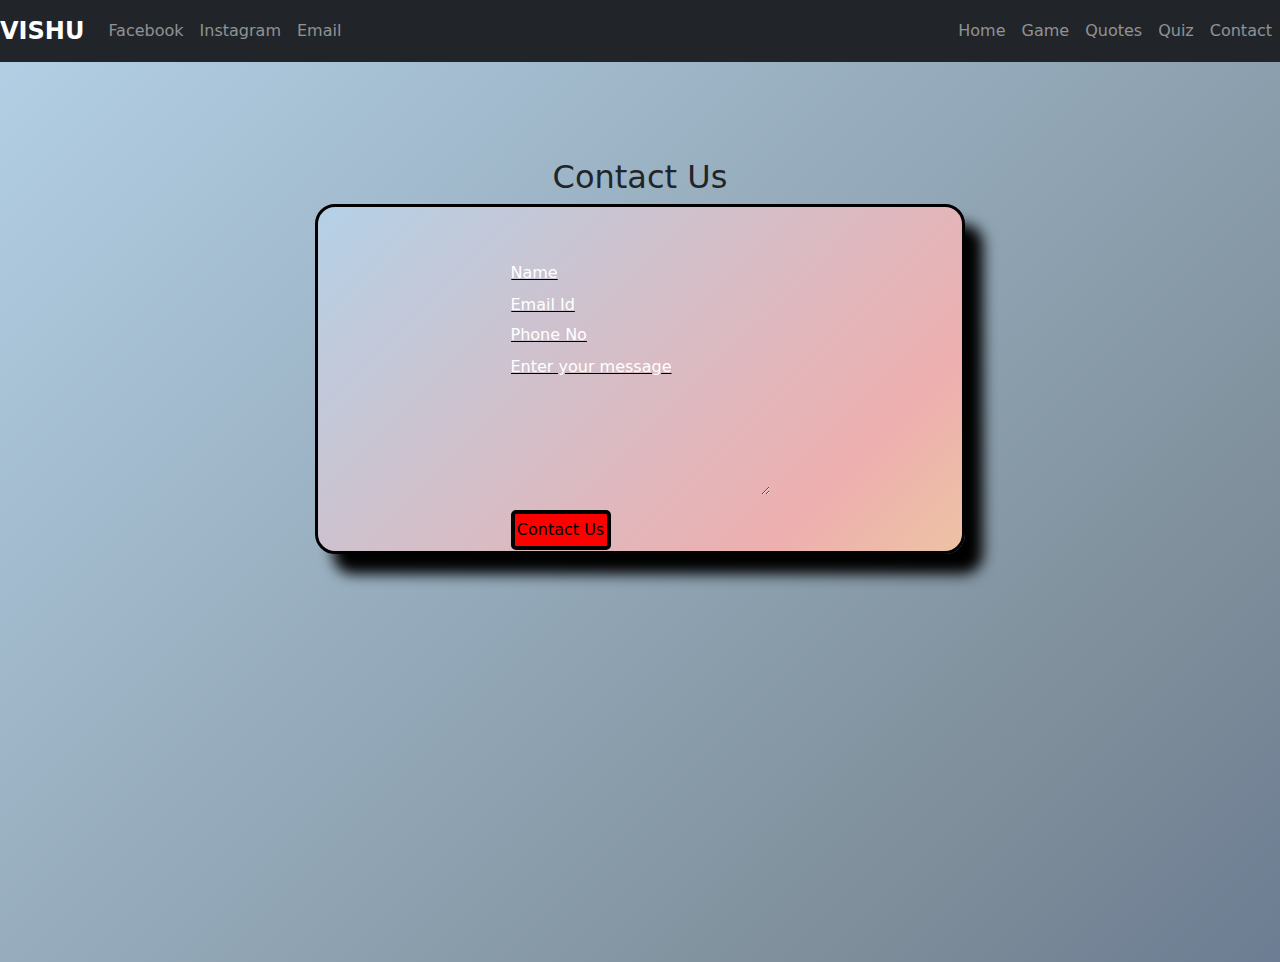
<file: contact.html>
<!DOCTYPE html>
<html lang="en">
<head>
    <meta charset="UTF-8">
    <meta name="viewport" content="width=device-width, initial-scale=1.0">
    <link rel="stylesheet" href="https://maxcdn.bootstrapcdn.com/bootstrap/4.5.2/css/bootstrap.min.css">
    <link href="https://cdn.jsdelivr.net/npm/bootstrap@5.5.0/dist/css/bootstrap.min.css" rel="stylesheet">

    <link rel="icon" href="union.jpg" type="icon">
   <style>
    *{
        margin: 0;
        padding: 0;
    }
    .contact{
        display: flex;
        align-items: center;
        justify-content: center;
       
    
    }
    ::placeholder{
        color: #fff;
    }
   
    input{
       border: 0;
        border-radius: 8px;
        width: 95%;
        height: 28px;
        text-decoration: underline;
        background-color: transparent;
     

    }
    textarea{
        border: 0;
        text-decoration: underline;
        background-color: transparent;
       
        border-radius: 8px;
        height: 140px;
    }
    #button{
        border: 4px solid black;
       
        font-size: largez;
        width: 100px;
        height: 40px;
        border-radius: 5px;
        background-color: red;
        transition: 1.5s;
       
        
    }
   
    #button:hover{
          background-color: green;
        }
    #form{
        border: 3px solid black;
        width: 650px;
        display: flex;
        justify-content: center;
        height: 350px;
        border-radius: 20px;
        box-shadow: 18px 20px 14px rgb(1, 1, 1);
         
        background: linear-gradient(-45deg,#ff0101, #1fdf4c, #49c4e9, #ecfa80, #eeafaf,#b4d1e7);
             background-size: 400% 400%;
            animation: gradientAnimation 10s linear infinite alternate;
    }
  
    .banner{
            width: 100%;
            height: 100vh;

            background-size: cover;
            background-position: center;
        }
      
        @keyframes gradientAnimation {
            0% {
                 background-position: 0% 50%;
        }
            100% {
                background-position: 100% 50%;
            }
        }  
        
      body{
         
        background: linear-gradient(-45deg,#000000, #37497E, #7E8E9A, #37497E, #7E8E9A,#b4d1e7);
             background-size: 400% 400%;
            animation: gradientAnimation 10s linear infinite alternate;
      }
    
      
   </style>
    <title>Contact_us</title>
</head>
<body>
    <nav class="navbar navbar-expand-lg navbar-dark bg-dark">
        <a class="navbar-brand" href="#" style="font-weight: bold; font-size: 24px;">VISHU</a>
        <button class="navbar-toggler" type="button" data-toggle="collapse" data-target="#navbarNav" aria-controls="navbarNav" aria-expanded="false" aria-label="Toggle navigation">
            <span class="navbar-toggler-icon"></span>
        </button>
        <div class="collapse navbar-collapse" id="navbarNav">
            <ul class="navbar-nav social-links mr-auto">
                <li class="nav-item">
                    <a class="nav-link" href="https://www.facebook.com/profile.php?id=100011634708404">Facebook</a>
                </li>
                <li class="nav-item">
                    <a class="nav-link" href="https://instagram.com/vishalrajyaduvanshi59?igshid=OGQ5ZDc2ODk2ZA==">Instagram</a>
                </li>
                <li class="nav-item">
                    <a class="nav-link" href="#">Email</a>
                </li>
            </ul>
            <ul class="navbar-nav ml-auto">
                <li class="nav-item">
                    <a class="nav-link" href="homes.html">Home</a>
                </li>
                <li class="nav-item">
                    <a class="nav-link" href="game.html">Game</a>
                </li>
                <li class="nav-item">
                    <a class="nav-link" href="quote2.html">Quotes</a>
                </li>
                <li class="nav-item">
                    <a class="nav-link" href="quiz.html">Quiz</a>
                </li>
                <li class="nav-item">
                    <a class="nav-link" href="contact.html">Contact</a>
                </li>
            </ul>
        </div>
    </nav>
   
    <div class="banner">
       
        <br><br><br><br>
        <h2 style="text-align: center;">Contact Us</h2>
        
        <div class="contact">
            <form action="https://formspree.io/f/mpzgpywl" id="form" method="post">
             <table>
                 <tr>
                    
                     <td>
                        <br><br><input type="text" name="first_name"  placeholder="Name"></td>
                     
                 </tr>
                 <tr>
                     <td><input type="email" name="email_id" placeholder="Email Id"> </td>
                 </tr>
                    
                 <tr>
                     <td><input type="number" name="Phone_no"  placeholder="Phone No"></td>
                 </tr>
                 <tr >
                     <td >
                         <textarea name="message" id="message" cols="30" rows="10" name="message" placeholder="Enter your message"></textarea>
                     </td>
                 </tr>
                 <tr>
                    <td>
                        <button type="submit" id="button">Contact Us</button>
                    </td>
                 </tr>
             </table>
            </form>
         </div>
        
         
        
    </div>
    <script src="https://maxcdn.bootstrapcdn.com/bootstrap/4.5.2/js/bootstrap.min.js"></script>
    <script src="https://code.jquery.com/jquery-3.5.1.slim.min.js"></script>
    <script src="https://cdn.jsdelivr.net/npm/@popperjs/core@2.5.3/dist/umd/popper.min.js"></script>
    <script src="https://maxcdn.bootstrapcdn.com/bootstrap/4.5.2/js/bootstrap.min.js"></script>

</body>
</html>
</file>
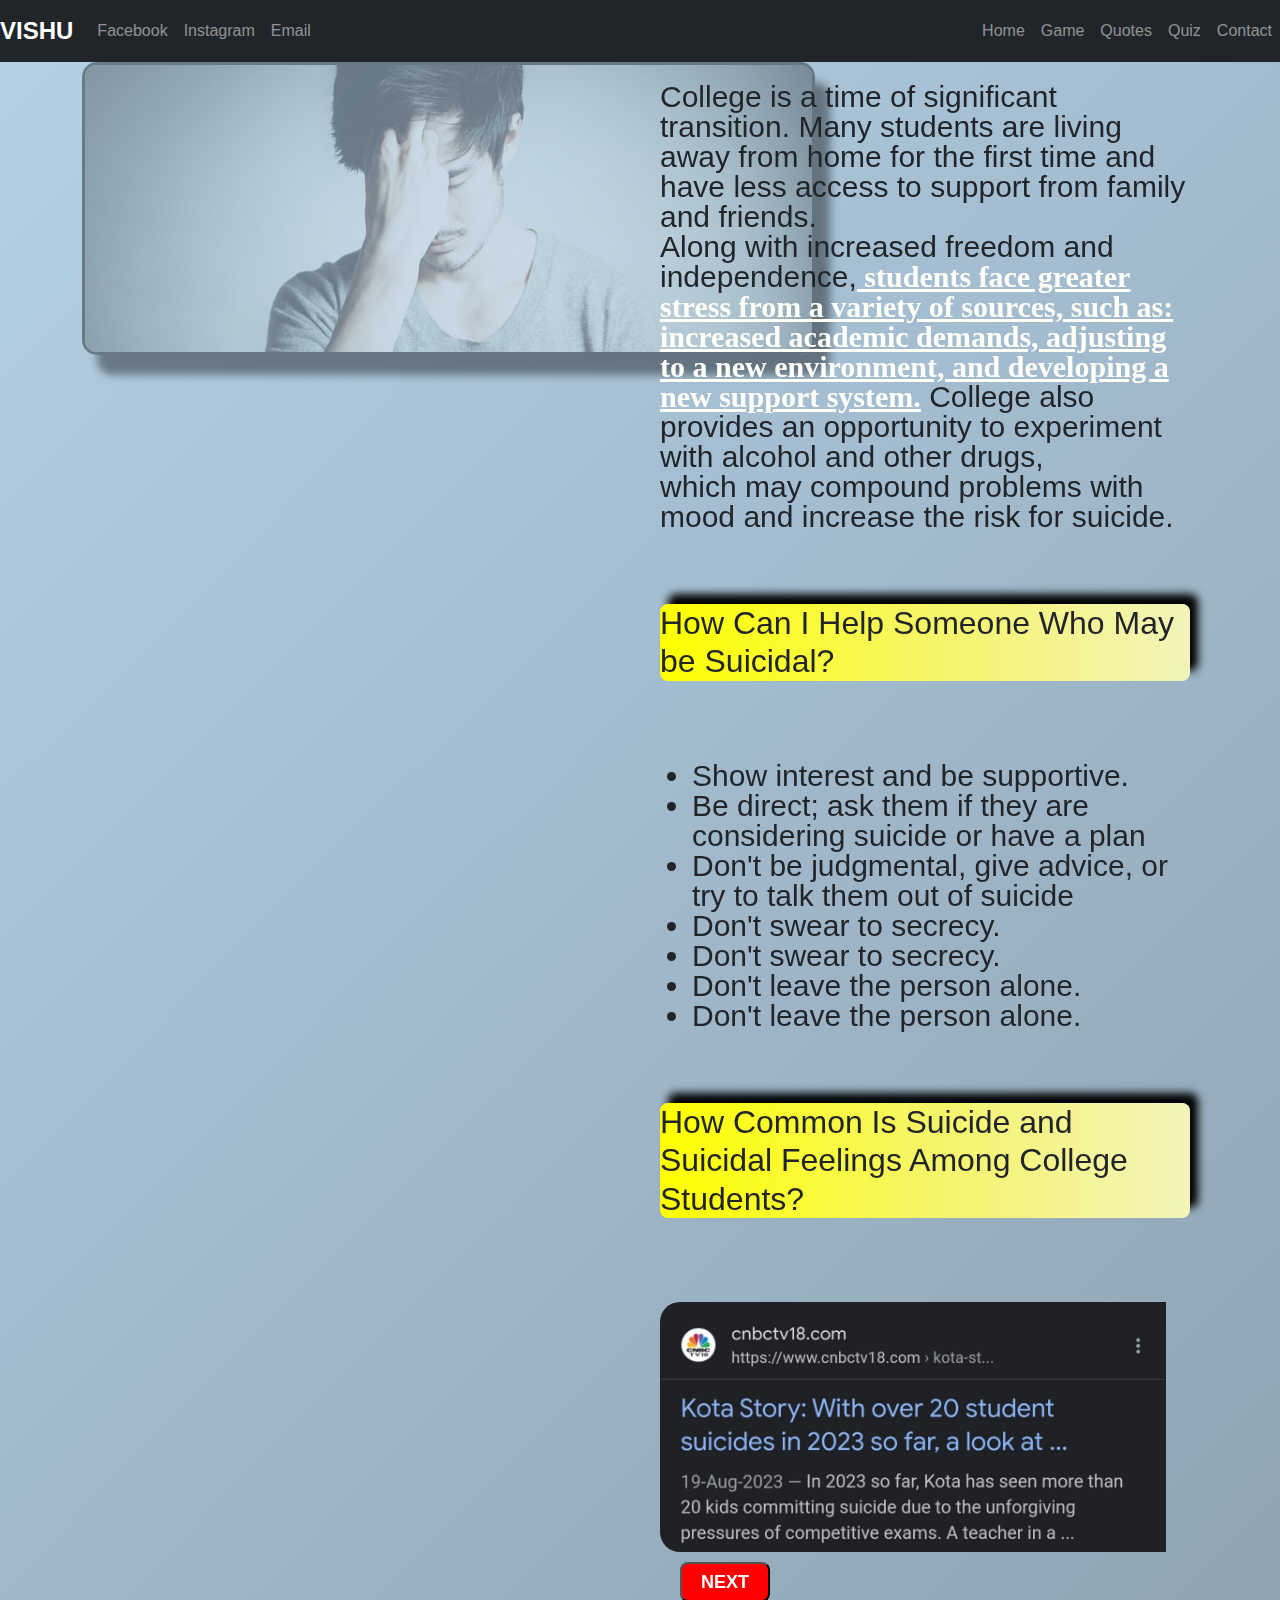
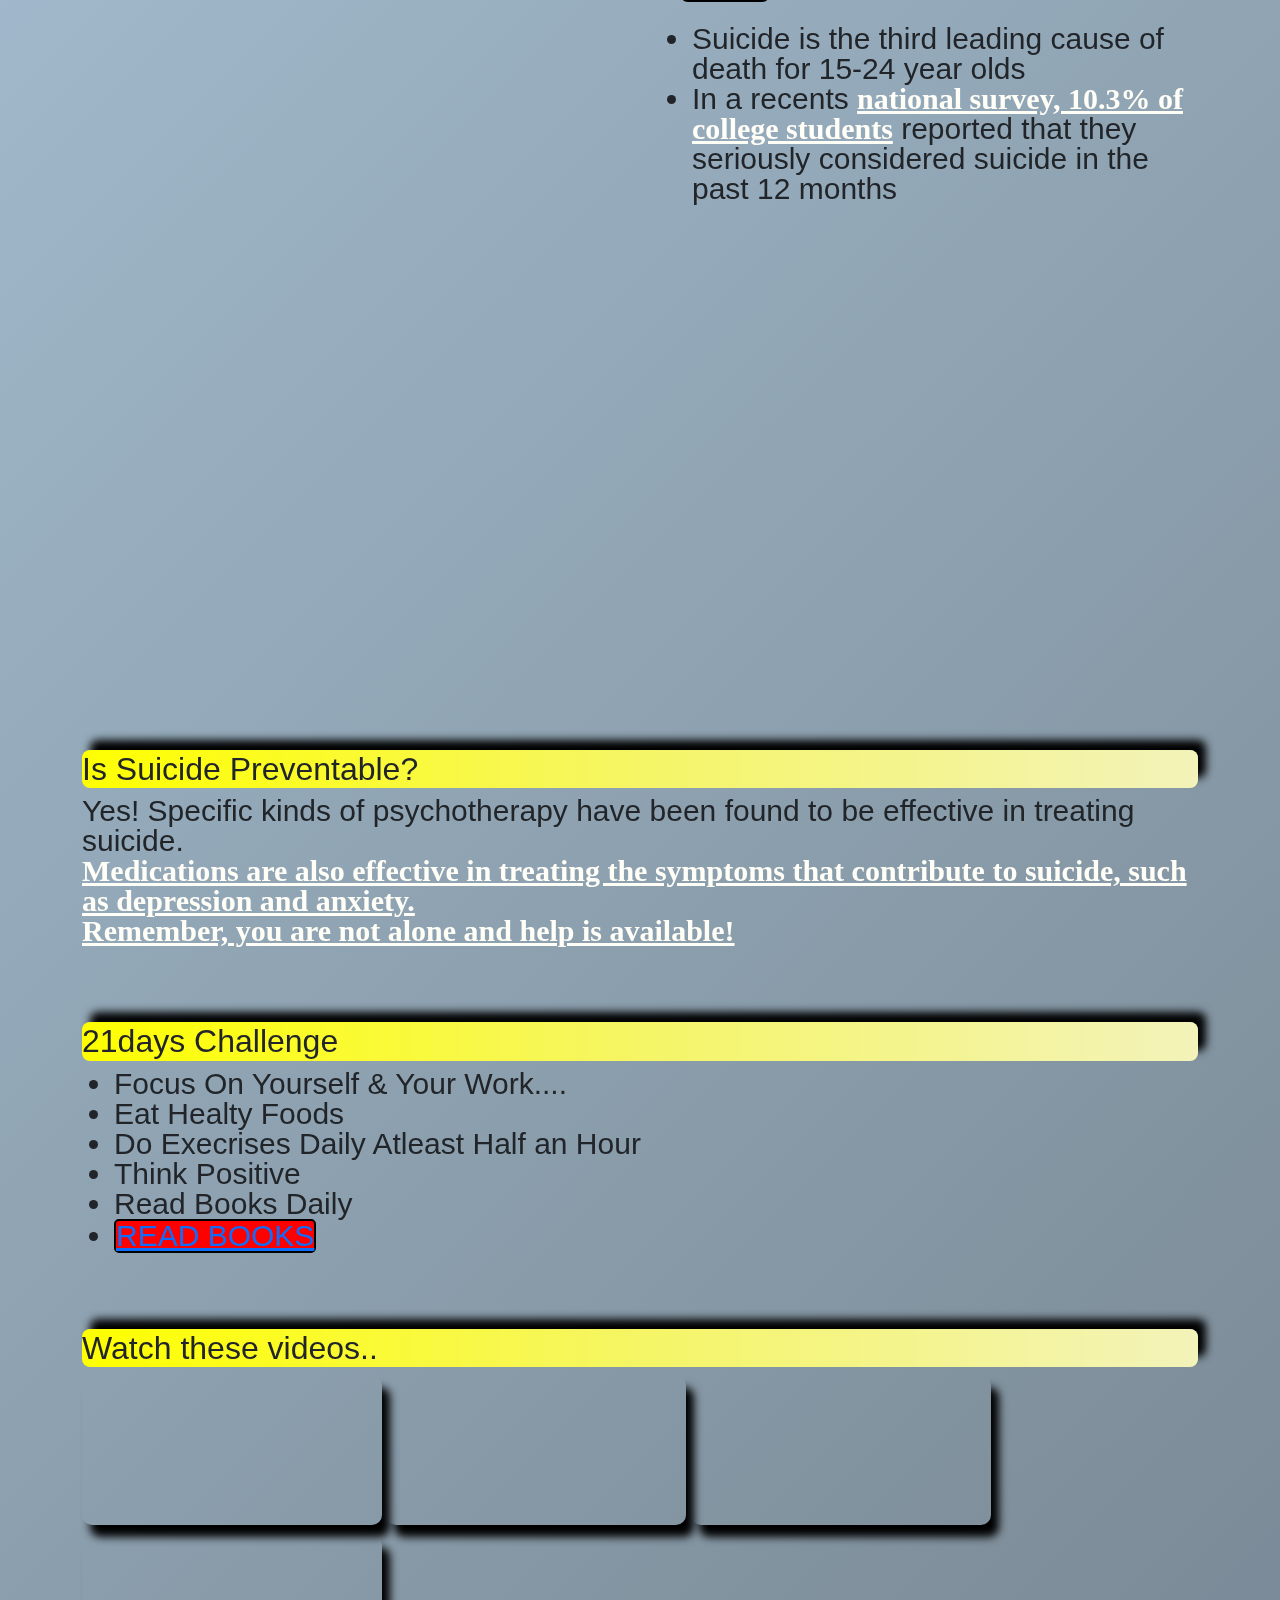
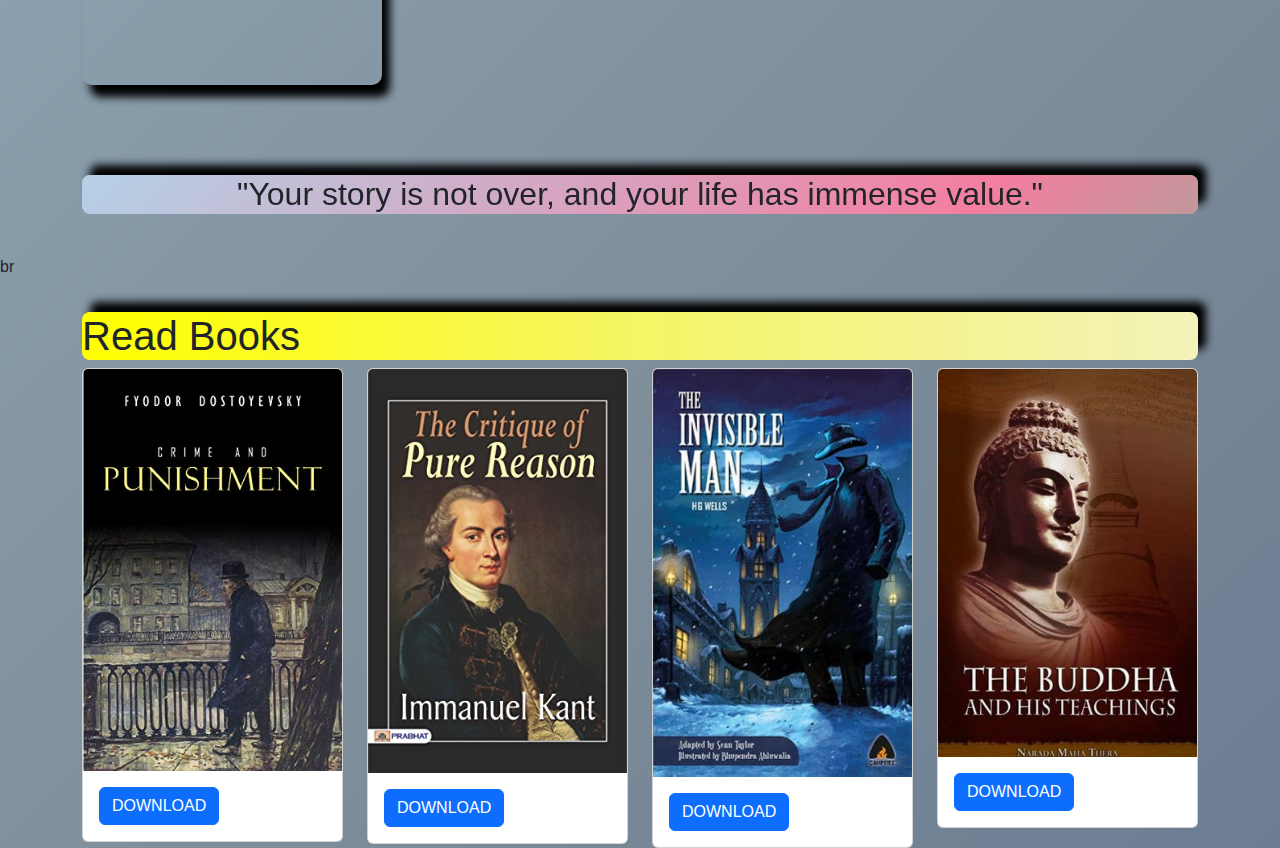
<file: homes.html>
<!DOCTYPE html>
<html lang="en">
<head>
    <meta charset="UTF-8">
    <meta name="viewport" content="width=device-width, initial-scale=1.0">
    <title>Home</title>
    <!-- Bootstrap CSS -->
    <link rel="stylesheet" href="https://maxcdn.bootstrapcdn.com/bootstrap/4.5.2/css/bootstrap.min.css">
    <link href="https://cdn.jsdelivr.net/npm/bootstrap@5.5.0/dist/css/bootstrap.min.css" rel="stylesheet">
    <style>
        * {
            margin: 0;
            padding: 0;
            font-family: sans-serif;
            line-height: 30px;
        }
        body{
            /* overflow: hidden; */
            font-family: 'Roboto';
            
            background: linear-gradient(-45deg,#000000, #37497E, #7E8E9A, #37497E, #7E8E9A,#b4d1e7);
             background-size: 400% 400%;
            animation: gradientAnimation 10s linear infinite alternate;
        }
        @keyframes gradientAnimation {
            0% {
                 background-position: 0% 50%;
        }
            100% {
                background-position: 100% 50%;
            }
        }
        iframe{
            border-radius: 10px;
            box-shadow: 8px 12px 8px black;
        }

        .banner {
            width: 100%;
            height: 100vh;
            background-image: url(modern-classroom-with-computer-equipment-learning-generated-by-ai.jpg);
            background-size: cover;
            background-position: center;
        }
        .navbar ul li:hover::after {
            width: 100%;
        } */

        .content {
            padding: 20px;
        }

        .image img {
            max-width: 100%;
            height: auto;
            border: 3px solid black;
            border-radius: 15px;
            box-shadow: 15px 20px 8px black;
        }

        .news {
            padding: 20px;
           line-height: 10px;
            font-size: large;
            line-height: 28px;
        }

        .article {
            width: auto;
            height: 250px;
            
            background-image: url(a1.jpeg);
            background-size: contain;
            background-repeat: no-repeat;
            border-radius: 20px;
            margin-top: 20px;
            text-align: center;
            transition: 0.9s ease-in-out;
        }
       

        .article button {
            background-color: red;
            width: 90px;
            height: 40px;
            border-radius: 8px;
            font-weight: 600;
            color: #fff;
            margin-top: 260px;
            margin-right: 400px;
        }

        .graph {
            max-width: 100%;
            height: 450px;
            border-radius: 10px;
            background-repeat: no-repeat;
            background-size: contain;
           transition: 2s ease-in-out;
            margin-top: 20px;
        }

        .box {
            max-width: 100%;
            height: auto;
            border-radius: 25px;
            background-size: cover;
            margin-top: 20px;
        }

        .prevent {
            margin-top: 20px;
        }

        .end {
            text-align: center;
            margin-top: 20px;
        }
        h1,h2{
            box-shadow: 8px -10px 8px black;
           border-radius: 8px;
            background: linear-gradient(to right,yellow,rgb(245, 245, 102),rgb(243, 243, 186));
        }
        p{
            font-size: 30px;
        }
        span{
            color: rgb(255, 254, 247);
            font-family: 'Times New Roman', Times, serif;
            font-weight: 800;
            text-decoration: underline;
        }
        li button{
            background-color: red;
            text-decoration: none;
            border: 2px solid black;
            border-radius: 5px ;
        }
        #end{
            background: linear-gradient(-45deg,#ebef73, #37497E, #ef6e4e, #26e589, #f47ea0,#b4d1e7);
             background-size: 400% 400%;
            animation: gradientAnimation 5s linear infinite alternate;
        }
        .li li{
            font-size: 30px;
        }
    </style>
</head>
<body>
    <nav class="navbar navbar-expand-lg navbar-dark bg-dark">
        <a class="navbar-brand" href="#" style="font-weight: bold; font-size: 24px;">VISHU</a>
        <button class="navbar-toggler" type="button" data-toggle="collapse" data-target="#navbarNav" aria-controls="navbarNav" aria-expanded="false" aria-label="Toggle navigation">
            <span class="navbar-toggler-icon"></span>
        </button>
        <div class="collapse navbar-collapse" id="navbarNav">
            <ul class="navbar-nav social-links mr-auto">
                <li class="nav-item">
                    <a class="nav-link" href="https://www.facebook.com/profile.php?id=100011634708404">Facebook</a>
                </li>
                <li class="nav-item">
                    <a class="nav-link" href="https://instagram.com/vishalrajyaduvanshi59?igshid=OGQ5ZDc2ODk2ZA==">Instagram</a>
                </li>
                <li class="nav-item">
                    <a class="nav-link" href="#">Email</a>
                </li>
            </ul>
            <ul class="navbar-nav ml-auto">
                <li class="nav-item">
                    <a class="nav-link" href="homes.html">Home</a>
                </li>
                <li class="nav-item">
                    <a class="nav-link" href="game.html">Game</a>
                </li>
                <li class="nav-item">
                    <a class="nav-link" href="quote2.html">Quotes</a>
                </li>
                <li class="nav-item">
                    <a class="nav-link" href="quiz.html">Quiz</a>
                </li>
                <li class="nav-item">
                    <a class="nav-link" href="contact.html">Contact</a>
                </li>
            </ul>
        </div>
    </nav>
    <div class="content">
        <div class="container">
            <div class="row">
                <div class="col-12 col-md-6 image">
                    <img src="suicide.jpg" alt="" style="position: fixed; filter:opacity(0.4);">
                </div>
                <div class="col-12 col-md-6 news">
                    <p>
                        College is a time of significant transition. Many students are living away from home for the first time and have less access to support from family and friends. <br>
                        Along with increased freedom and independence,<span> students face greater stress from a variety of sources, such as: increased academic demands, adjusting to a new environment, and developing a new support system.</span> College also provides an opportunity to experiment with alcohol and other drugs,
                        <br> which may compound problems with mood and increase the risk for suicide.
                    </p> <br><br>
                    <h2> How Can I Help Someone Who May be Suicidal?</h2> <br><br>
                    <p>
                        <ul class="li">
                            <li>Show interest and be supportive.</li>
                            <li>Be direct; ask them if they are considering suicide or have a plan</li>
                            <li>Don't be judgmental, give advice, or try to talk them out of suicide</li>
                            <li>Don't swear to secrecy.</li>
                            <li>Don't swear to secrecy.</li>
                            <li>Don't leave the person alone. </li>
                            <li>Don't leave the person alone. </li>
                        </ul>
                    </p> <br><br>
                    <h2>How Common Is Suicide and Suicidal Feelings Among College Students?</h2> <br><br>
                    <div class="article">
                        <button class="next">NEXT</button>
                    </div> <br><br>
                    <p>
                        <ul class="li">
                            <li>
                                Suicide is the third leading cause of death for 15-24 year olds
                            </li>
                            <li>
                                In a recents <span> national survey, 10.3% of college students</span> reported that they seriously considered suicide in the past 12 months
                            </li>
                        </ul>
                    </p>
                </div>
            </div>
        </div>
        <div class="container">
            <div class="row">
                <div class="col-12 graph">
                    <!-- Content for the graph -->
                    <div class="graph">

                    </div> 
                </div>
            </div>
        </div>
        <div class="container">
            <div class="row">
                <div class="col-12 box">
                    <!-- Content for the box -->
                </div>
            </div>
        </div>
        <div class="container">
            <div class="row">
                <div class="col-12 prevent">
                    <h2>Is Suicide Preventable?</h2>
                    <p>
                        Yes! Specific kinds of psychotherapy have been found to be effective in treating suicide. <br>
                        <span>
                            Medications are also effective in treating the symptoms that contribute to suicide, such as depression and anxiety.
                        <br> Remember, you are not alone and help is available! <br><br><br>
                        </span>
                        <h2>21days Challenge</h2>
                        <ul class="li">
                            <li>Focus On Yourself & Your Work....</li>
                            <li>Eat Healty Foods</li>
                            <li>Do Execrises Daily Atleast Half an Hour </li>
                            <li>Think Positive</li>
                            <li>Read Books Daily</li>
                            <li><Button><a href="#books">READ BOOKS</a></Button></li>
                        </ul>
                    </p>
                    <br><br>
                    <h2>Watch these videos..</h2>
                    <iframe src="https://www.youtube.com/embed/Pp75kgPHFkc" frameborder="0"></iframe>
                    <iframe src="https://www.youtube.com/embed/EY9QbIK6G5Q" frameborder="0"></iframe>
                    <iframe src="https://www.youtube.com/embed/tbnzAVRZ9Xc" frameborder="0"></iframe>
                    <iframe src="https://www.youtube.com/embed/C3dw2U5IsSw" frameborder="0"></iframe>
                </div>
            </div>
        </div> <br><br>
        <div class="container">
            <div class="row">
                <div class="col-12 end">
                    <h2 id="end">"Your story is not over, and your life has immense value."</h2>
                </div>
            </div>
        </div> <br>br
        <br><br>
        <div class="container" id="books">
            <h1>Read Books</h1>
            <div class="row">
                <div class="col-md-3">
                    <div class="card">
                        <img src="crime_and_punisment.jpg" class="card-img-top" alt="Image 1">
                        <div class="card-body">
                          
                            <a href="03. Crime and Punishment author Fyodor Dostoevsky.pdf" class="btn btn-primary">DOWNLOAD</a>
                        </div>
                    </div>
                </div> <br><br>
    
                <div class="col-md-3">
                    <div class="card">
                      
                        <img src="critique_of_pure_author.jpg" class="card-img-top" alt="Image 2">
                        <div class="card-body">
                           
                            <a href="02. The Critique of Pure Reason author Immanuel Kant .pdf" class="btn btn-primary">DOWNLOAD</a>
                        </div>
                    </div>
                </div> <br><br>
    
                <div class="col-md-3">
                    <div class="card">
                        <img src="invisible_man2.jpg" class="card-img-top" alt="Image 3">
                        <div class="card-body">
                            
                            <a href="10. The Invisible Man author H. G. Wells.pdf" class="btn btn-primary">DOWNLOAD</a>
                        </div>
                    </div>
                </div> <br><br>
    
                <div class="col-md-3">
                    <div class="card">
                        <img src="budha_and_his_teachiings.jpg" class="card-img-top" alt="Image 4">
                        <div class="card-body">
                           
                           
                            <a href="05. The Buddha and His Teachings author Venerable Nārada Mahāthera.pdf" class="btn btn-primary">DOWNLOAD</a>
                        </div>
                    </div>
                </div>
            </div>
        </div>
    
       
  

    <!-- Bootstrap JS -->
    
    <script src="https://maxcdn.bootstrapcdn.com/bootstrap/4.5.2/js/bootstrap.min.js"></script>
    <script src="https://code.jquery.com/jquery-3.5.1.slim.min.js"></script>
    <script src="https://cdn.jsdelivr.net/npm/@popperjs/core@2.5.3/dist/umd/popper.min.js"></script>
    <script src="https://maxcdn.bootstrapcdn.com/bootstrap/4.5.2/js/bootstrap.min.js"></script>

    <script>

        var next=document.querySelector(".next");
        var article=document.querySelector(".article");
        var count=0;
       next.addEventListener("click",function(){
       
        if(count==0){
            article.style.backgroundImage='url("a2.jpeg")';
            count=1;
        }else if(count==1){
            article.style.backgroundImage='url("a3.jpeg")';
            count=2;
        }else if(count==2){
           article.style.backgroundImage='url("a4.jpeg")';
          count=3;
        }else if(count==3){
            article.style.backgroundImage='url("a4.jpeg")';
            count=4;
        }else if(count==4){
            article.style.backgroundImage='url("a5.jpeg")';
		     count=5;
        }else if(count==5){
            article.style.backgroundImage='url("a6.jpeg")';
            count=6;
        }else if(count==6){
            article.style.backgroundImage='url("a7.jpeg")';
            count=0;
        }  
       
       })



       var graph = document.querySelector(".graph");
         var images = ["graph1.png", "graph2.png"];
        var count = 0;

        function changeImage() {
            graph.style.backgroundImage = 'url("' + images[count] + '")';
            count = (count + 1) % images.length;
        }

        var interval = setInterval(changeImage, 3500); 


        var box = document.querySelector(".box");
    var images2 = ["music.jpg", "nature.jpg", "rest_break.jpg", "sleep.jpg"];
    var count2 = 0;

    function changeBoxImage() {
        box.style.backgroundImage = 'url("' + images2[count2] + '")';
        count2 = (count2 + 1) % images2.length;
    }

    var boxInterval = setInterval(changeBoxImage, 3500);
    </script>


</body>
</html>
</file>
